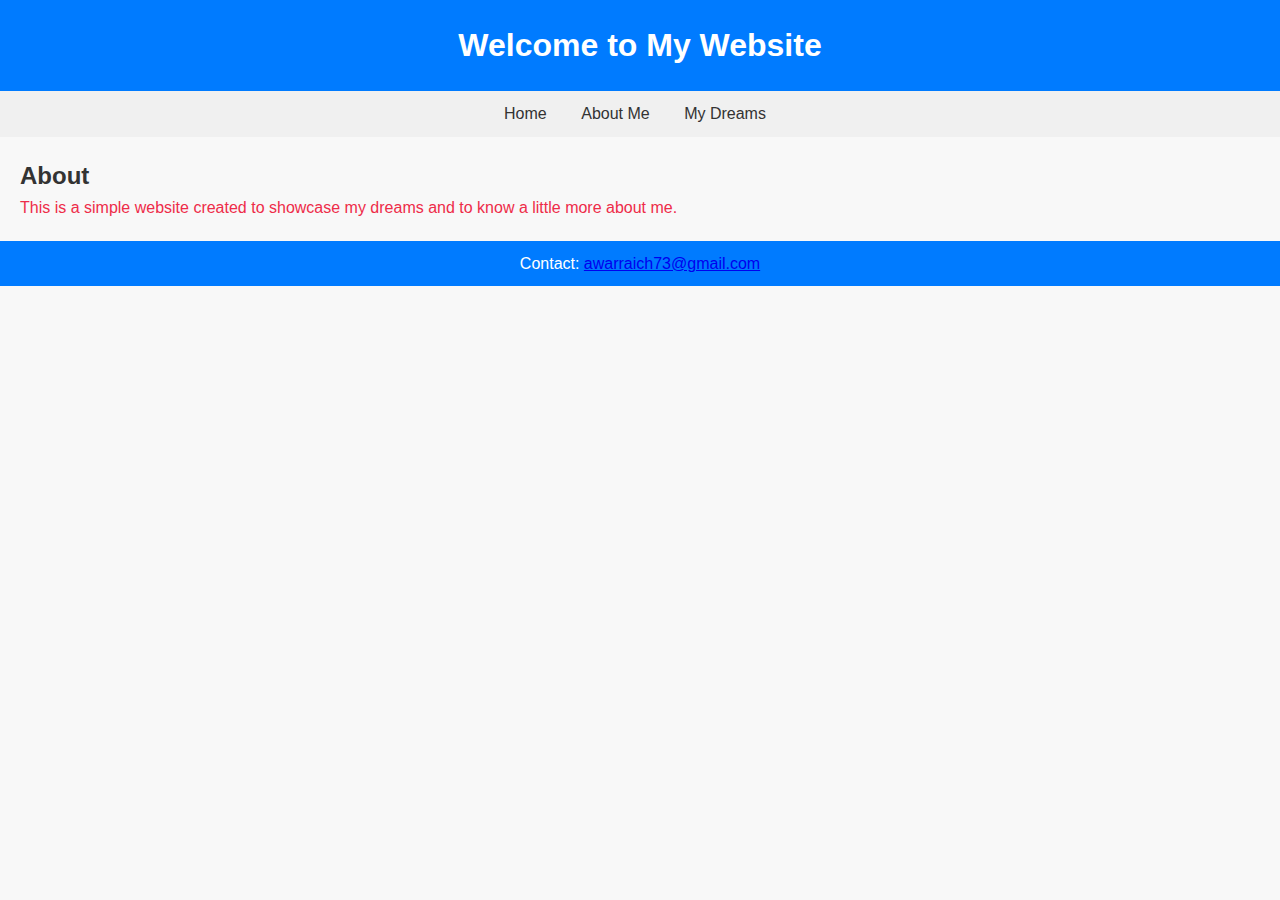
<file: Index.html>
<!DOCTYPE html>
<html lang="en">
<head>
    <meta charset="UTF-8">
    <meta name="viewport" content="width=device-width, initial-scale=1.0">
    <title>Home</title>
    <link rel="stylesheet" href="style.css">

</head>
<body>
    <header>
        <h1>Welcome to My Website</h1>
    </header>
    <nav>
        <ul>
            <li><a href="index.html">Home</a></li>
            <li><a href="aboutMe.html">About Me</a></li>
            <li><a href="myDreams.html">My Dreams</a></li>
        </ul>
    </nav>
    <main>
        <section>
            <h2>About</h2>
            <p style="color: rgb(238, 44, 73); font-size: 16px;">This is a simple website created to showcase my dreams and to know a little more about me.</p>
        </section>
    </main>
    <footer>
        <p>Contact: <a href="mailto:awarraich73@gmail.com">awarraich73@gmail.com</a></p>
    </footer>
</body>
</html>
</file>
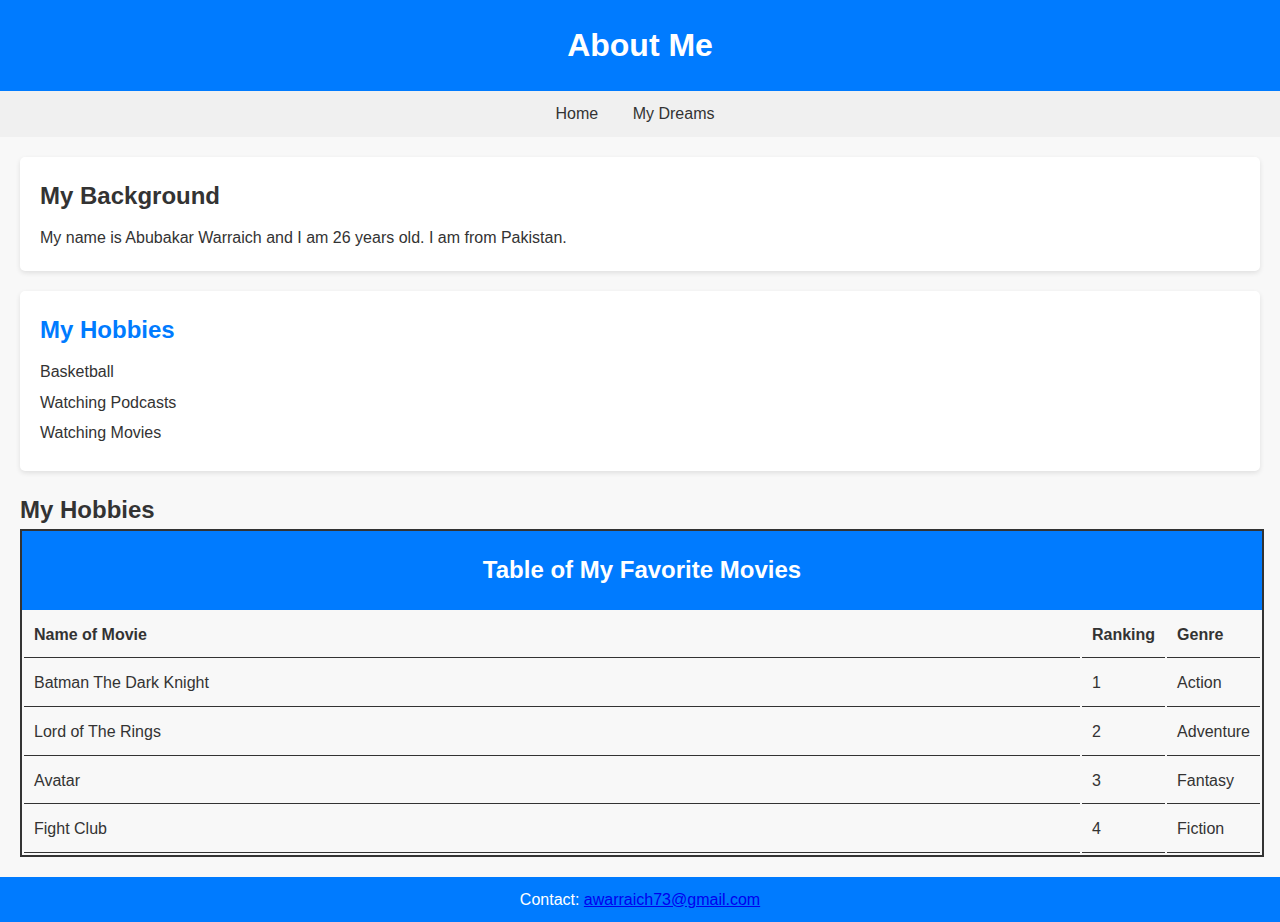
<file: aboutme.html>
<!DOCTYPE html>
<html lang="en">
<head>
    <meta charset="UTF-8">
    <meta name="viewport" content="width=device-width, initial-scale=1.0">
    <title>About Me</title>
    <link rel="stylesheet" href="style.css">

    <style>
        #table1 {
            width: 100%;
            border-collapse: collapse;
            border: 2px solid;
        }

        th, td {
            padding: 10px;
            text-align: left;
            border-bottom: 1px solid;
            width: 100%;
        } 

        
    </style>
</head>
<body>
    <header>
        <h1>About Me</h1>
    </header>
    <nav>
        <ul>
            <li><a href="index.html">Home</a></li>
            <li><a href="myDreams.html">My Dreams</a></li>
        </ul>
    </nav>
    <main>
        <div class="background">
            <h2>My Background</h2>
                <p >My name is Abubakar Warraich and I am 26 years old. I am from Pakistan.</p>
        </div>

        <div class="hobby">
            <h2>My Hobbies</h2>
            <ul>
                <li>Basketball</li>
                <li>Watching Podcasts</li>
                <li>Watching Movies</li>
            </ul>
        </div>
                <h2>My Hobbies</h2>
                
            </section>
        </div>
        <div id="table1" class="movietable">
            <section>
                <header>
                    <h2>Table of My Favorite Movies</h2>
                </header>
                <table>
                    <thead>
                        <tr>
                            <th>Name of Movie</th>
                            <th>Ranking</th>
                            <th>Genre</th>
                        </tr>
                    </thead>
                    <tbody>
                        <tr>
                            <td>Batman The Dark Knight</td>
                            <td>1</td>
                            <td>Action</td>
                        </tr>
                        <tr>
                            <td>Lord of The Rings</td>
                            <td>2</td>
                            <td>Adventure</td>
                        </tr>
                        <tr>
                            <td>Avatar</td>
                            <td>3</td>
                            <td>Fantasy</td>
                        </tr>
                        <tr>
                            <td>Fight Club</td>
                            <td>4</td>
                            <td>Fiction</td>
                        </tr>
                    </tbody>
                </table>
            </section>
        </div>
    </main>
    <footer>
        <p>Contact: <a href="mailto:awarraich73@gmail.com">awarraich73@gmail.com</a></p>
    </footer>
</body>
</html>
</file>
<file: style.css>
body, h1, h2, p, ul, li {
    margin: 0;
    padding: 0;
}

body {
    font-family: Arial, sans-serif;
    line-height: 1.6;
    background-color: #f8f8f8;
    color: #333;
}

header {
    background-color: #007bff;
    color: white;
    text-align: center;
    padding: 20px 0;
}

nav ul {
    list-style-type: none;
    padding: 10px 0;
    background-color: #f0f0f0;
    text-align: center;
}

nav ul li {
    display: inline;
    margin-right: 10px;
}

nav ul li a {
    text-decoration: none;
    color: #333;
    padding: 5px 10px;
    border-radius: 5px;
    transition: background-color 0.3s;
}

nav ul li a:hover {
    background-color: #007bff;
    color: white;
}

main {
    padding: 20px;
}

footer {
    background-color: #007bff;
    color: white;
    text-align: center;
    padding: 10px 0;
}


.hobby,
.background {
    padding: 20px;
    background-color: #fff;
    border-radius: 5px;
    box-shadow: 0 2px 5px rgba(0, 0, 0, 0.1);
    margin-bottom: 20px;
}

.hobby h2,
.background h2 {
    color: #007bff;
    margin-bottom: 10px;
}

.hobby ul {
    list-style-type: none;
}

.hobby ul li {
    margin-bottom: 5px;
}

.background h2 {
    color: #333;
}
</file>
